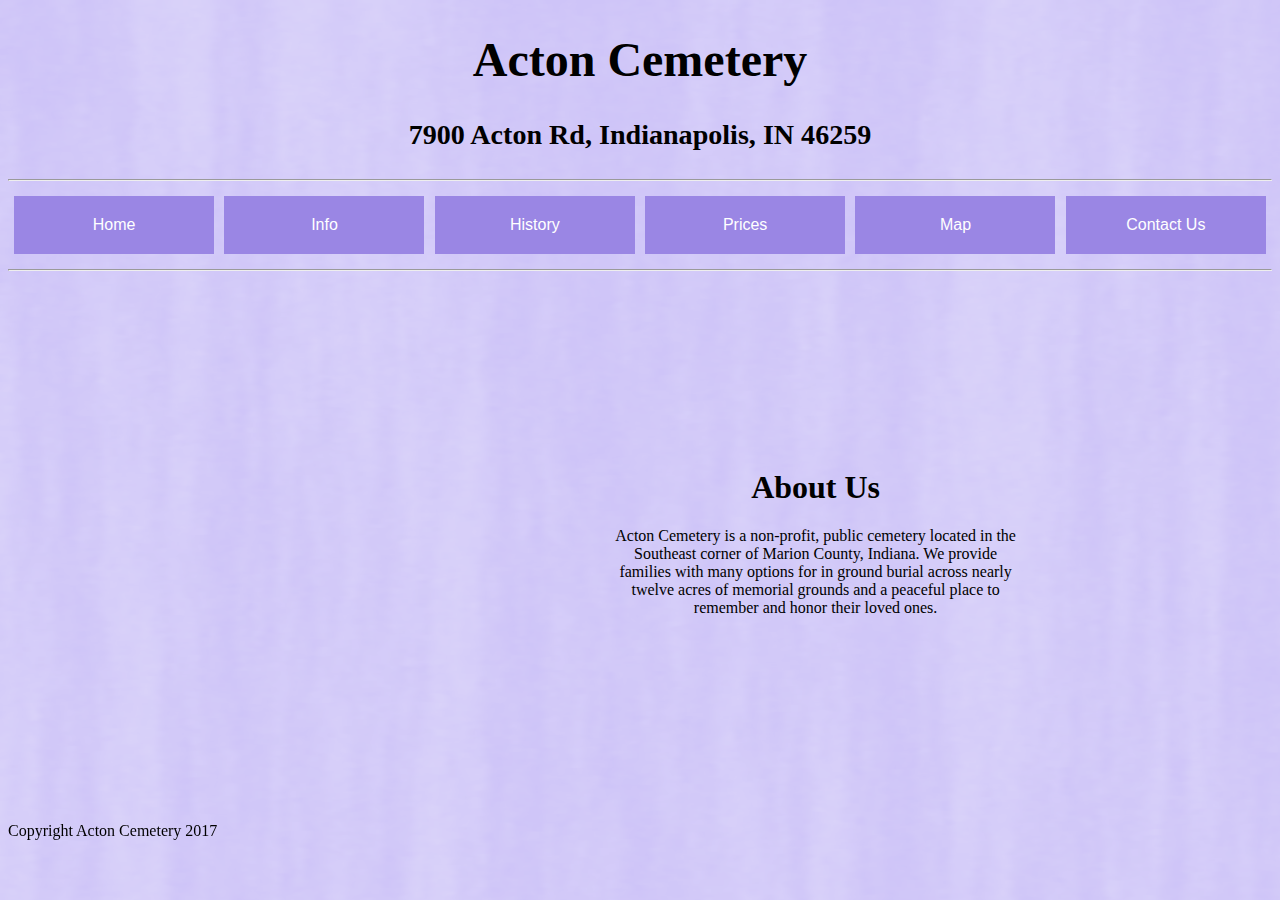
<file: index.html>
<!DOCTYPE html>
<html>
<head>
	<title>Acton Cemetery</title>
	<meta description="Acton Cemetery" content="Acton Cemetery is a non-profit resting place located in the Southeast corner of Marion County, Indiana."> 
	<link rel='stylesheet' type='text/css' href='classes.css'/>
</head>
<body>

<div class="header">
<h1>Acton Cemetery</h1>
<h3> 7900 Acton Rd, Indianapolis, IN 46259</h2>
<hr></div>


<div class="navtable">
<table width="100%">
<tr>
<td><a href="index.html"><button class="dropbtn">Home</button></a></td>
<td><div class="dropdown">
  <button class="dropbtn">Info</button>
  <div class="dropdown-content">
    <a href="ActonCemeryInfo.html">Board Members</a>
    <a href="#">Policies</a>
  </div></td>
<td><div class="dropdown">
  <button class="dropbtn">History</button>
  <div class="dropdown-content">
    <a href="#">Cemetery History</a>
    <a href="#">Veterans Memorial</a>
  </div></td>
<td><a href="ActonCemeteryPrices.html"><button class="dropbtn">Prices</button></a></td>
<td><div class="dropdown">
  <button class="dropbtn">Map</button>
  <div class="dropdown-content">
    <a href="ActonCemeteryMap.html">Location and Directions</a>
    <a href="#">Cemetery Layout</a>
  </div></td>
<td><a href="ActonCemeteryContact.html"><button class="dropbtn">Contact Us</button></a></td>
</tr>
</table>

<hr>
<br>
</div>
<div id='text'>
<div class="ftable">
<table width="80%" ><tr><td>
<iframe src="https://www.google.com/maps/embed?pb=!1m0!3m2!1sen!2sus!4v14
88502400594!6m8!1m7!1s28Ez0loiHYwdpxCiVP4RmQ!2m2!1d39.65404459763183!2d-85.9711005650908!3f270!
4f0!5f0.7820865974627469" width="600" height="450" frameborder="0" style="border:3" allowfullscreen></iframe>
</td><td >
<h1>About Us</h1><p>Acton Cemetery is a non-profit, public cemetery located in the Southeast corner of Marion County, Indiana. 
We provide families with many options for in ground burial across nearly twelve acres of memorial grounds and a peaceful place to remember and honor their loved ones. 
 </p></td>
</tr>
</table></div></div><br><br>
<div class="footer"><p>Copyright Acton Cemetery 2017</p></div>
<br>


</body>
</html>
</file>
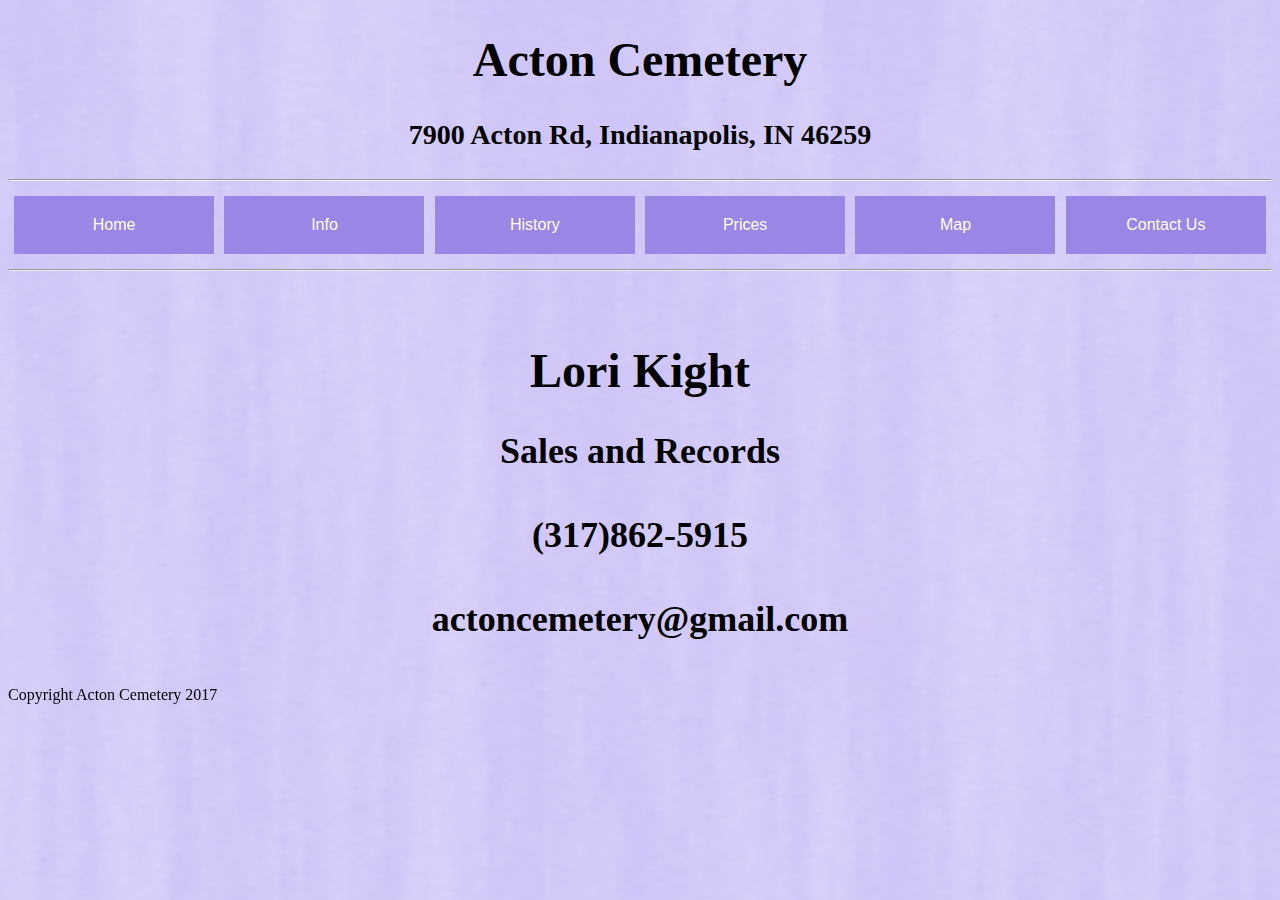
<file: ActonCemeteryContact.html>
<!DOCTYPE html>
<html>
<head>
	<title>Acton Cemetery</title>
	<link rel='stylesheet' type='text/css' href='classes.css'/>
</head>
<body>

<div class="header">
<h1>Acton Cemetery</h1>
<h3> 7900 Acton Rd, Indianapolis, IN 46259</h2>
<hr></div>
<div class="navtable">
<table width="100%">
<tr>
<td><a href="index.html"><button class="dropbtn">Home</button></a></td>
<td><div class="dropdown">
  <button class="dropbtn">Info</button>
  <div class="dropdown-content">
    <a href="ActonCemeryInfo.html">Board Members</a>
    <a href="#">Policies</a>
  </div></td>
<td><div class="dropdown">
  <button class="dropbtn">History</button>
  <div class="dropdown-content">
    <a href="#">Cemetery History</a>
    <a href="#">Veterans Memorial</a>
  </div></td>
<td><a href="ActonCemeteryPrices.html"><button class="dropbtn">Prices</button></a></td>
<td><div class="dropdown">
  <button class="dropbtn">Map</button>
  <div class="dropdown-content">
    <a href="ActonCemeteryMap.html">Location and Directions</a>
    <a href="#">Cemetery Layout</a>
  </div></td>
<td><a href="ActonCemeteryContact.html"><button class="dropbtn">Contact Us</button></a></td>
</tr>
</table>

<hr>
<br>
</div>
<div class="text">
<h1>Lori Kight</h1>
<h2>Sales and Records<br><br> (317)862-5915 <br><br> actoncemetery@gmail.com</h2>
</div>
<div class="footer"><p>Copyright Acton Cemetery 2017</p></div>
<br>
</body>
</html>
</file>
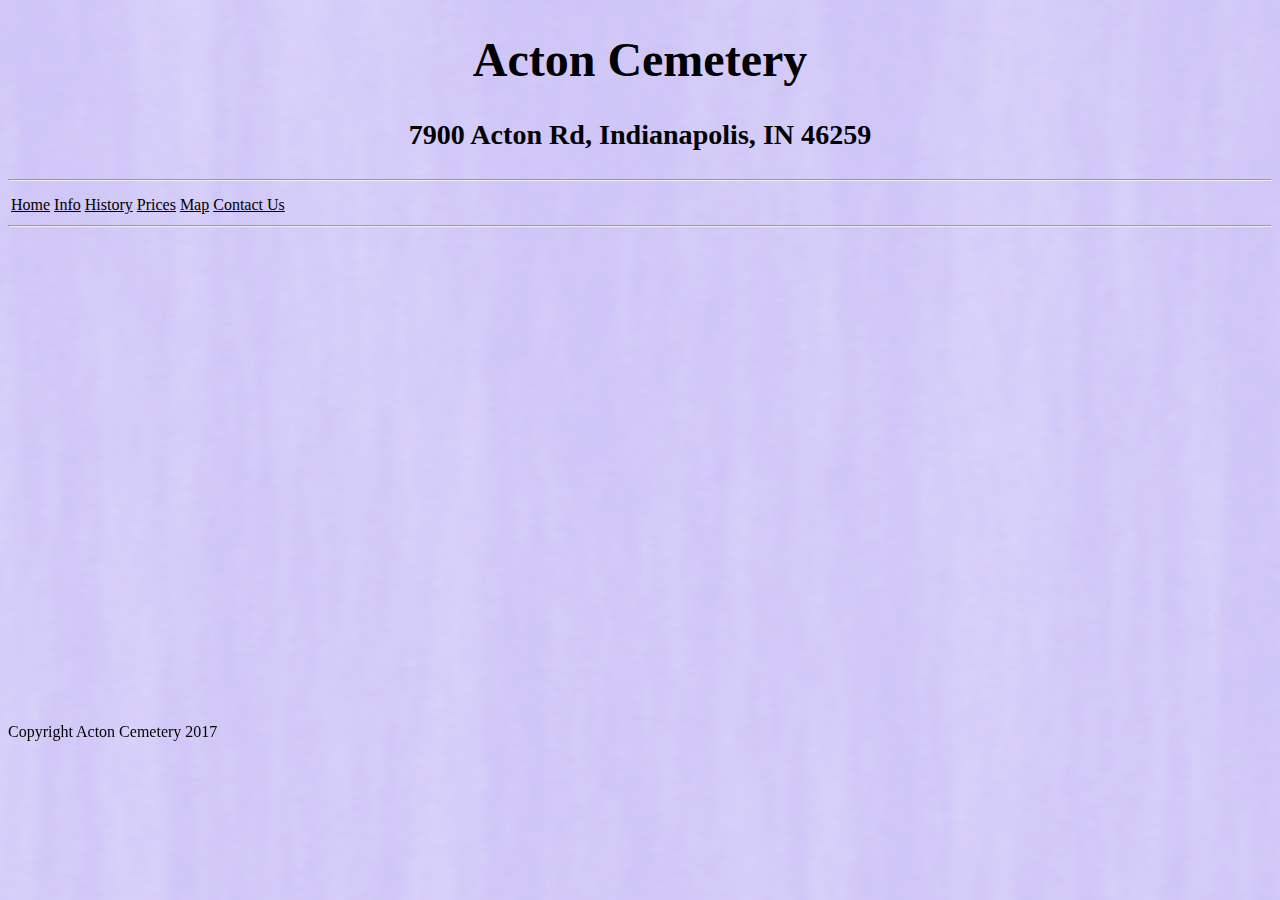
<file: ActonCemeteryHome.html>
<!DOCTYPE html>
<html>
<head>
	<title>Acton Cemetery</title>
	<link rel='stylesheet' type='text/css' href='classes.css'/>
</head>
<body>

<div class="header">
<h1>Acton Cemetery</h1>
<h3> 7900 Acton Rd, Indianapolis, IN 46259</h2>
<hr></div>

<table>
<tr>
<td><a href="ActonCemeteryHome.html">Home</a></td>
<td><a href="ActonCemeteryInfo.html">Info</a></td>
<td><a href="ActonCemeteryHistory.html">History</a></td>
<td><a href="ActonCemeteryPrices.html">Prices</a></td>
<td><a href="ActonCemeteryMap.html">Map</a></td>
<td><a href="ActonCemeteryContact.html">Contact Us</a></td>
</tr>
</table>
<hr>
<br>
</div>

<iframe src="https://www.google.com/maps/embed?pb=!1m0!3m2!1sen!2sus!4v14
88502400594!6m8!1m7!1s28Ez0loiHYwdpxCiVP4RmQ!2m2!1d39.65404459763183!2d-85.9711005650908!3f270!
4f0!5f0.7820865974627469" width="600" height="450" frameborder="0" style="border:0" allowfullscreen></iframe>
<div class="footer"><p>Copyright Acton Cemetery 2017</p></div>
<br>



</body>
</html>
</file>
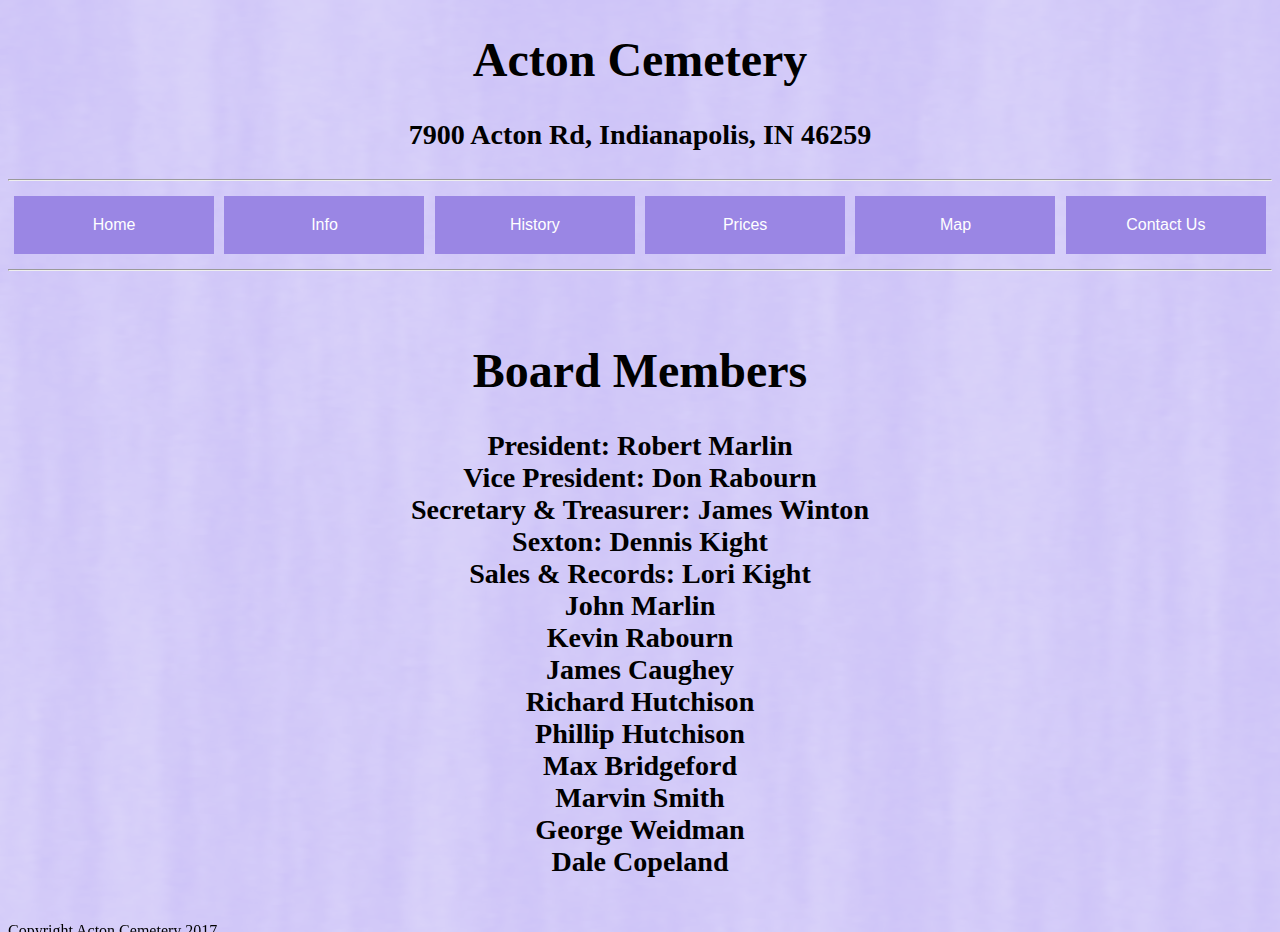
<file: ActonCemeteryInfo.html>
<!DOCTYPE html>
<html>
<head>
	<title>Acton Cemetery</title>
	<link rel='stylesheet' type='text/css' href='classes.css'/>
</head>
<body>

<div class="header">
<h1>Acton Cemetery</h1>
<h3> 7900 Acton Rd, Indianapolis, IN 46259</h2>
<hr></div>
<div class="navtable">
<table width="100%">
<tr>
<td><a href="index.html"><button class="dropbtn">Home</button></a></td>
<td><div class="dropdown">
  <button class="dropbtn">Info</button>
  <div class="dropdown-content">
    <a href="ActonCemeryInfo.html">Board Members</a>
    <a href="#">Policies</a>
  </div></td>
<td><div class="dropdown">
  <button class="dropbtn">History</button>
  <div class="dropdown-content">
    <a href="#">Cemetery History</a>
    <a href="#">Veterans Memorial</a>
  </div></td>
<td><a href="ActonCemeteryPrices.html"><button class="dropbtn">Prices</button></a></td>
<td><div class="dropdown">
  <button class="dropbtn">Map</button>
  <div class="dropdown-content">
    <a href="ActonCemeteryMap.html">Location and Directions</a>
    <a href="#">Cemetery Layout</a>
  </div></td>
<td><a href="ActonCemeteryContact.html"><button class="dropbtn">Contact Us</button></a></td>
</tr>
</table>

<hr>
<br>
</div>
<div class="text">
<h1>Board Members</h1>
<h3>President: Robert Marlin
<br>
Vice President: Don Rabourn
<br>
Secretary & Treasurer: James Winton
<br>
Sexton: Dennis Kight<br>Sales & Records: Lori Kight<br>
John Marlin<br>Kevin Rabourn<br>James Caughey<br>Richard Hutchison<br>Phillip Hutchison<br>Max Bridgeford
<br>Marvin Smith<br>George Weidman<br>Dale Copeland<br>
</h3>
</div>
<div class="footer"><p>Copyright Acton Cemetery 2017</p></div>
<br>
</body>
</html>
</file>
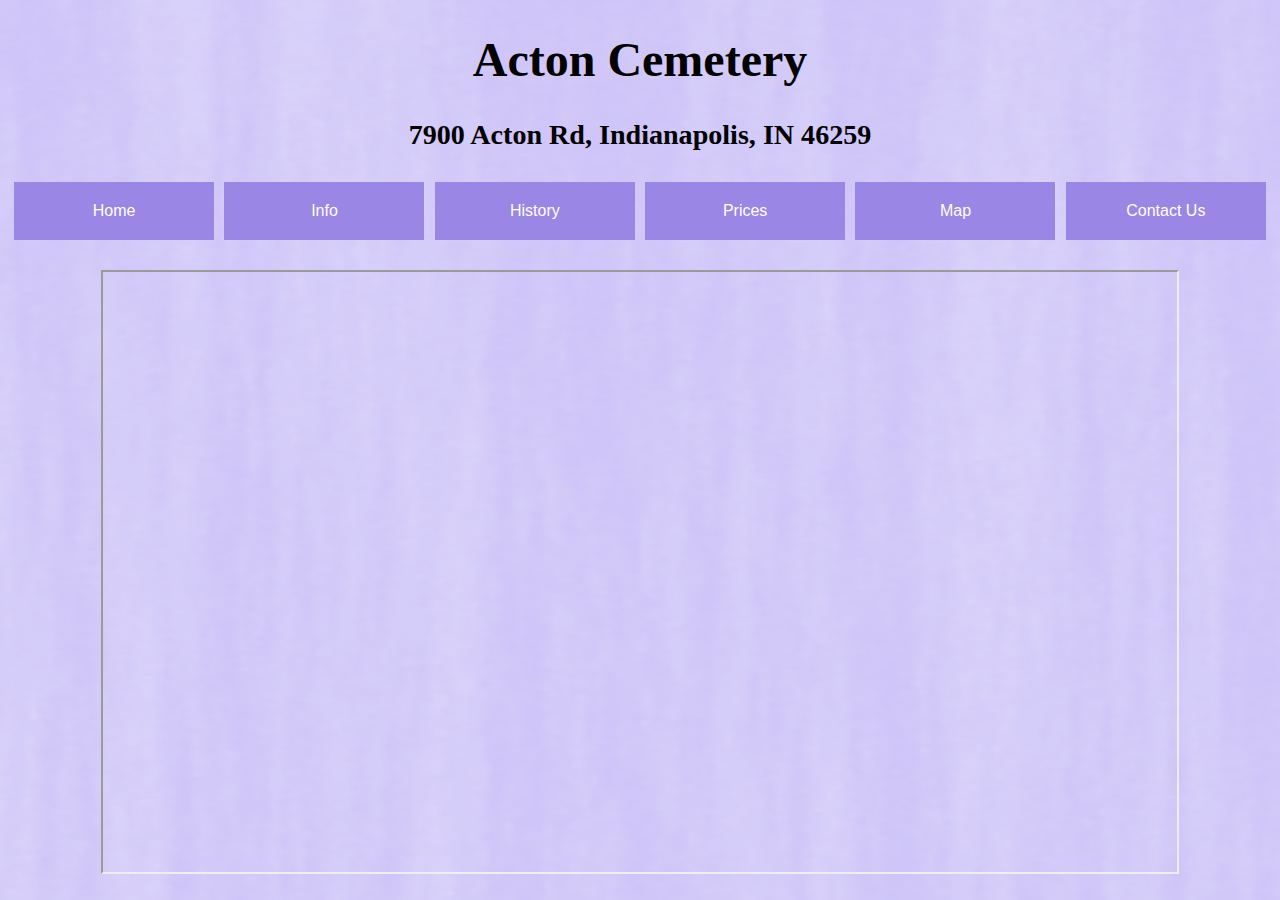
<file: ActonCemeteryMap.html>
<!DOCTYPE html>
<html>
<head>
	<title>Acton Cemetery</title>
	<link rel='stylesheet' type='text/css' href='classes.css'/>
	<style>
	iframe{
		display: block;
		margin-left:auto;
		margin-right:auto;
	}
	</style>
</head>

<body>
<div class="header">
<h1>Acton Cemetery</h1>
<h3> 7900 Acton Rd, Indianapolis, IN 46259</h2>

</div>
<div class="navtable">
<table width="100%">
<tr>
<td><a href="index.html"><button class="dropbtn">Home</button></a></td>
<td><div class="dropdown">
  <button class="dropbtn">Info</button>
  <div class="dropdown-content">
    <a href="ActonCemeryInfo.html">Board Members</a>
    <a href="#">Policies</a>
  </div></td>
<td><div class="dropdown">
  <button class="dropbtn">History</button>
  <div class="dropdown-content">
    <a href="#">Cemetery History</a>
    <a href="#">Veterans Memorial</a>
  </div></td>
<td><a href="ActonCemeteryPrices.html"><button class="dropbtn">Prices</button></a></td>
<td><div class="dropdown">
  <button class="dropbtn">Map</button>
  <div class="dropdown-content">
    <a href="ActonCemeteryMap.html">Location and Directions</a>
    <a href="#">Cemetery Layout</a>
  </div></td>
<td><a href="ActonCemeteryContact.html"><button class="dropbtn">Contact Us</button></a></td>
</tr>
</table>
<br>

<iframe height="600" width="85%" border="0" marginwidth="0" marginheight="0" src="https://www.mapquest.com
/embed/us/indiana/indianapolis/46259-1549/7900-acton-rd-39.653927,-85.972297?center=39.65392699999998,-85.97229699999998&zoom=14&maptype=map"></iframe>

<div class="footer"><p>Copyright Acton Cemetery 2017</p></div>


</body>
</html>
</file>
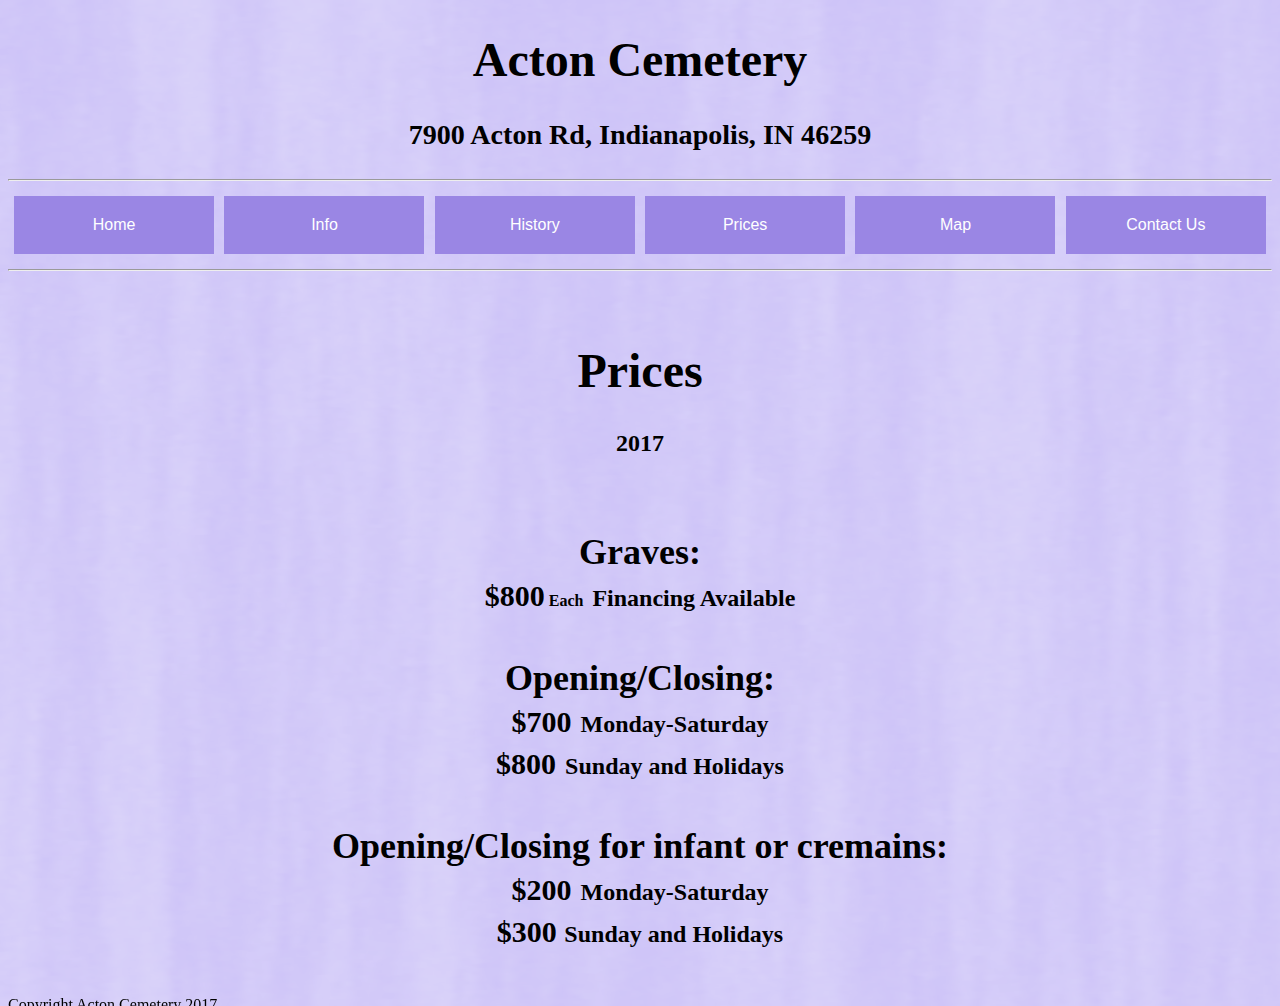
<file: ActonCemeteryPrices.html>
<!DOCTYPE html>
<html>
<head>
	<title>Acton Cemetery</title>
	<link rel='stylesheet' type='text/css' href='classes.css'/>
</head>
<body>

<div class="header">
<h1>Acton Cemetery</h1>
<h3> 7900 Acton Rd, Indianapolis, IN 46259</h2>
<hr></div>
<div class="navtable">
<table width="100%">
<tr>
<td><a href="index.html"><button class="dropbtn">Home</button></a></td>
<td><div class="dropdown">
  <button class="dropbtn">Info</button>
  <div class="dropdown-content">
    <a href="ActonCemeryInfo.html">Board Members</a>
    <a href="#">Policies</a>
  </div></td>
<td><div class="dropdown">
  <button class="dropbtn">History</button>
  <div class="dropdown-content">
    <a href="#">Cemetery History</a>
    <a href="#">Veterans Memorial</a>
  </div></td>
<td><a href="ActonCemeteryPrices.html"><button class="dropbtn">Prices</button></a></td>
<td><div class="dropdown">
  <button class="dropbtn">Map</button>
  <div class="dropdown-content">
    <a href="ActonCemeteryMap.html">Location and Directions</a>
    <a href="#">Cemetery Layout</a>
  </div></td>
<td><a href="ActonCemeteryContact.html"><button class="dropbtn">Contact Us</button></a></td>
</tr>
</table>

<hr>
<br>
</div>
<div class="text">
<h1>Prices</h1>
<h4>2017</h4>
<h2><br>Graves: <br><small>$800</small><font size="3"> Each</font> <font size="5"> Financing Available</font>
<br><br>Opening/Closing: <br><small>$700</small> <font size="5">Monday-Saturday</font>
<br>                <small>$800</small> <font size="5">Sunday and Holidays</font>
<br><br>Opening/Closing for infant or cremains: <br><small>$200</small> <font size="5">Monday-Saturday</font>
<br>                                      <small> $300 </small><font size="5">Sunday and Holidays</font></h2>
</div>
<div class="footer"><p>Copyright Acton Cemetery 2017</p></div>
<br>
</body>
</html>
</file>
<file: classes.css>
.TestClass {
	color: Black;
	background-color: White;
	text-align: left;
}
	.header{
		
		text-align:center;
		font-size: 1.5em;
		
	}
	.footer{
	position: fixed;
		from-top: 90%;
		text-align:center;
	}
	body{
		background-image: url("background1.png");
	}
	
	.navtable{
		width: 100%;
		text-align:center;
		font-size:1.5em;
		
	}
	
	/* Dropdown Button */
.dropbtn {
    background-color: #9a86e4;
    color: white;
    padding: 20px;
	width: 200px;
    font-size: 16px;
    border: none;
    cursor: pointer;
}

/* The container <div> - needed to position the dropdown content */
.dropdown {
    position: relative;
    display: inline-block;
}

/* Dropdown Content (Hidden by Default) */
.dropdown-content {
    display: none;
    position: absolute;
    background-color: #f9f9f9;
    min-width: 180px;
    box-shadow: 0px 8px 16px 0px rgba(0,0,0,0.2);
    z-index: 1;
}

/* Links inside the dropdown */
.dropdown-content a {
    color: black;
    padding: 12px 16px;
    text-decoration: none;
    display: block;
}

/* Change color of dropdown links on hover */
.dropdown-content a:hover {background-color: #f1f1f2}

/* Show the dropdown menu on hover */
.dropdown:hover .dropdown-content {
    display: block;
	
}

/* Change the background color of the dropdown button when the dropdown content is shown */
.dropdown:hover .dropbtn {
    background-color: #7559de;
}
/*	.btable{
		
		width: 100%;
		 opacity:0.50; 
		 filter:Alpha(Opacity=50);
		 background-color:darkblue;
		 from-top: 495px;
		 z-index: -1;
		 position: absolute;
	}
	
	.ftable{
		from-top: 500px;
		z-index: 1;
		position: absolute;
	
	} */
	
	.link{
		
	}
	a{
		color: black;
	}
	
	.rcontent{
	    display:block;
		margin-left: 70%;
		from-top: 10%;
	}
	.text{
	
		text-align:center;
		font-size:1.5em;
		
	}
	table{
		text-align: center;
	}
</file>
